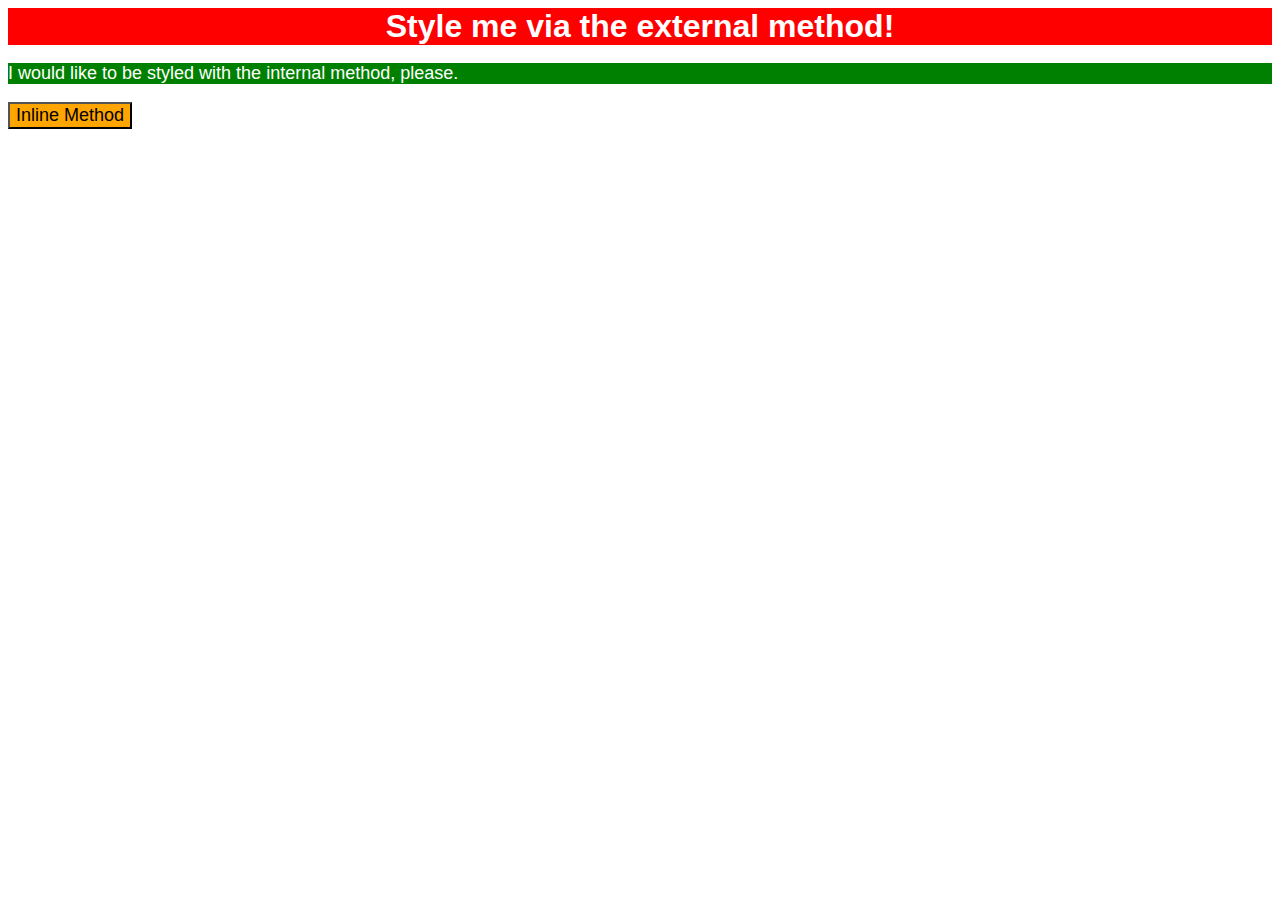
<file: foundations/01-css-methods/index.html>
<!DOCTYPE html>
<html lang="en">
  <head>
    <meta charset="UTF-8">
    <meta http-equiv="X-UA-Compatible" content="IE=edge">
    <meta name="viewport" content="width=device-width, initial-scale=1.0">
    <title>Methods for Adding CSS</title>
    <link rel="stylesheet" href="./styles.css">
<style> p {
    background-color:green;
    color: white;
    font-size: 18px;
}
</style>
  </head>
  <body>
    <div>Style me via the external method!</div>
    <p>I would like to be styled with the internal method, please.</p>
    <button style="background-color: orange; font-size: 18px;">Inline Method</button>
  </body>
</html>
</file>
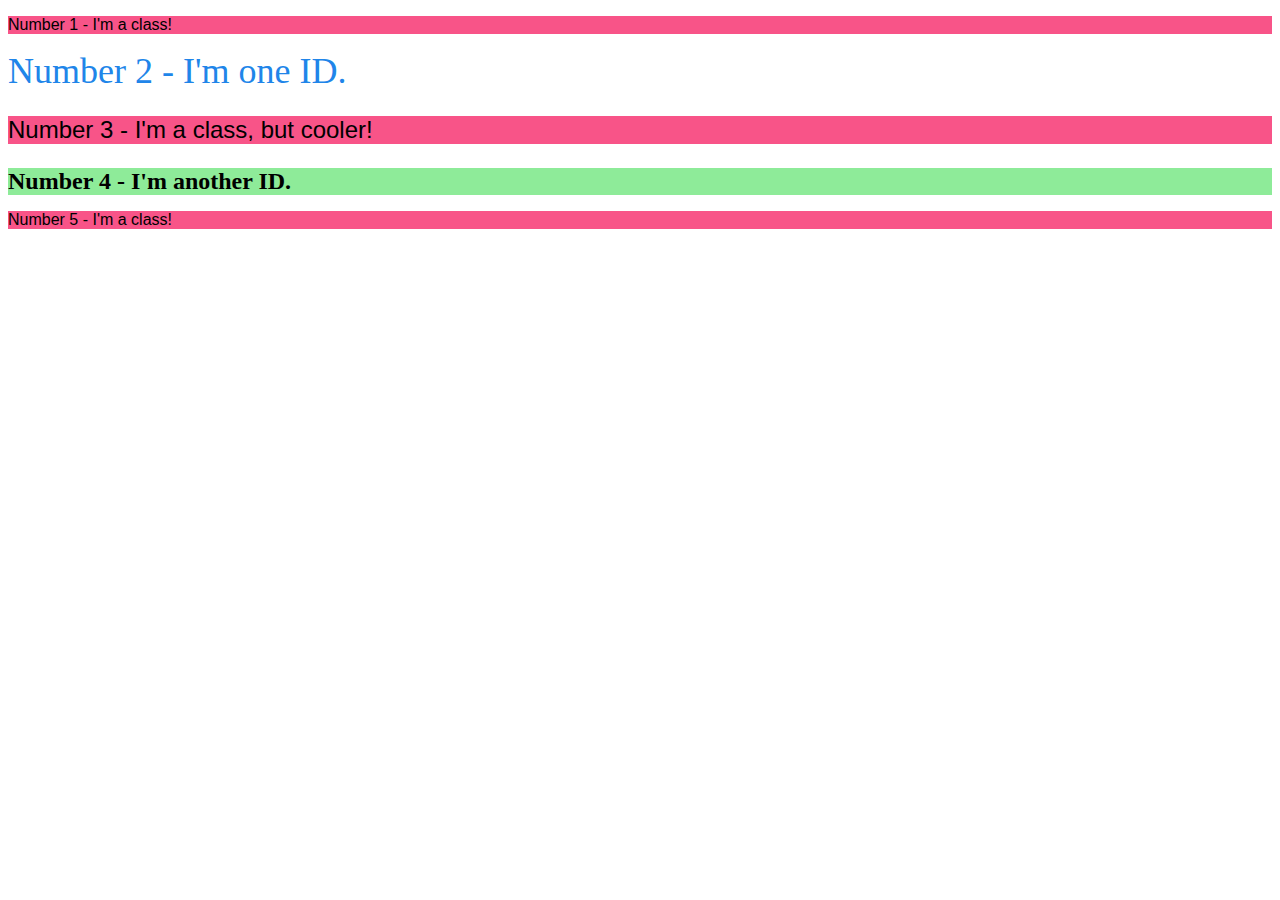
<file: foundations/02-class-id-selectors/index.html>
<!DOCTYPE html>
<html lang="en">
  <head>
    <meta charset="UTF-8">
    <meta http-equiv="X-UA-Compatible" content="IE=edge">
    <meta name="viewport" content="width=device-width, initial-scale=1.0">
    <title>Class and ID Selectors</title>
    <link rel="stylesheet" href="style.css">
  </head>
  <body>
    <p class="odd">Number 1 - I'm a class!</p>
    <div id='second'>Number 2 - I'm one ID.</div>
    <p class='odd cooler'>Number 3 - I'm a class, but cooler!</p>
    <div id="fourth">Number 4 - I'm another ID.</div>
    <p class='odd'>Number 5 - I'm a class!</p>
  </body>
</html>
</file>
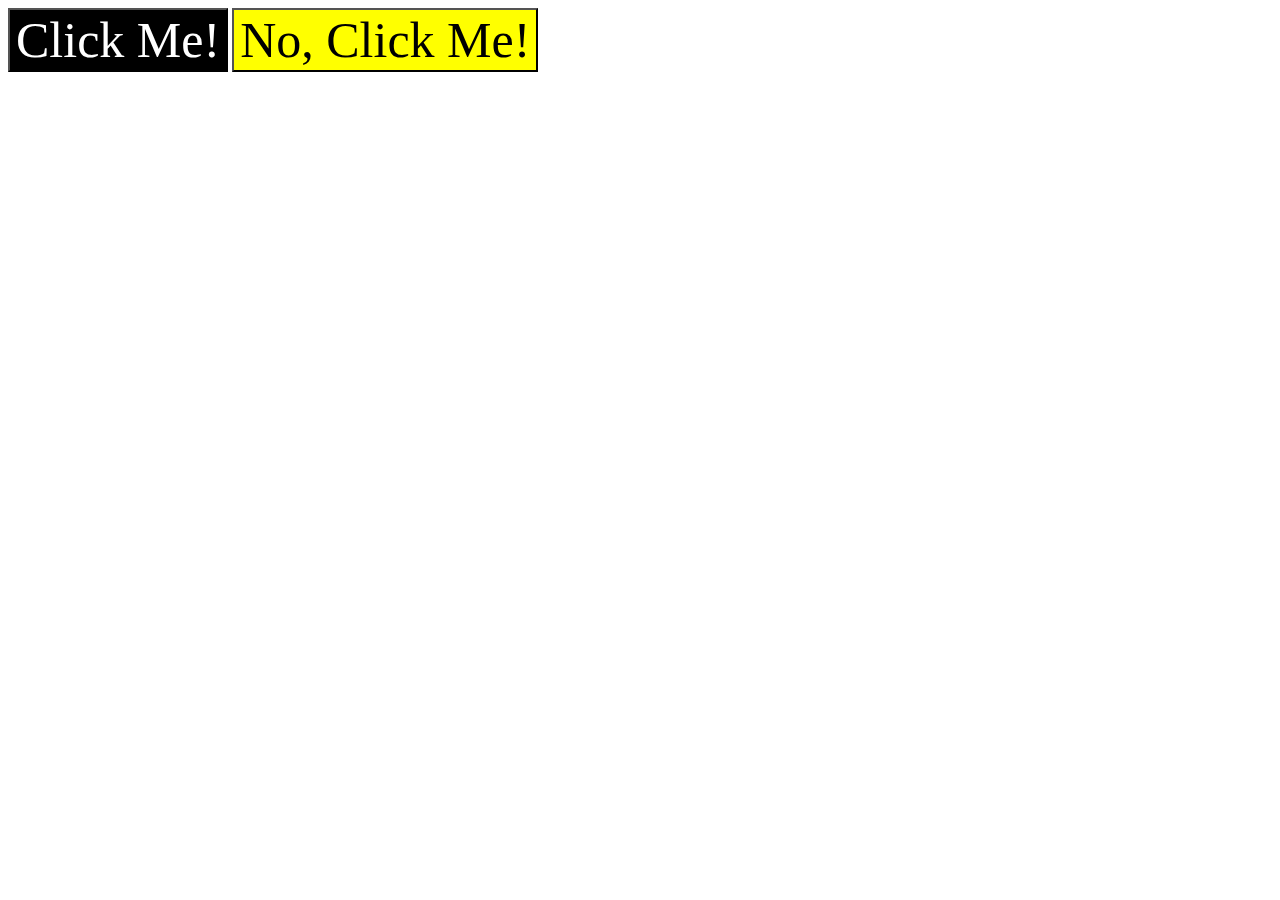
<file: foundations/03-grouping-selectors/index.html>
<!DOCTYPE html>
<html lang="en">
  <head>
    <meta charset="UTF-8">
    <meta http-equiv="X-UA-Compatible" content="IE=edge">
    <meta name="viewport" content="width=device-width, initial-scale=1.0">
    <title>Grouping Selectors</title>
    <link rel="stylesheet" href="style.css">
  </head>
  <body>
    <button class='class1'>Click Me!</button>
    <button class='class2'>No, Click Me!</button>
  </body>
</html>
</file>
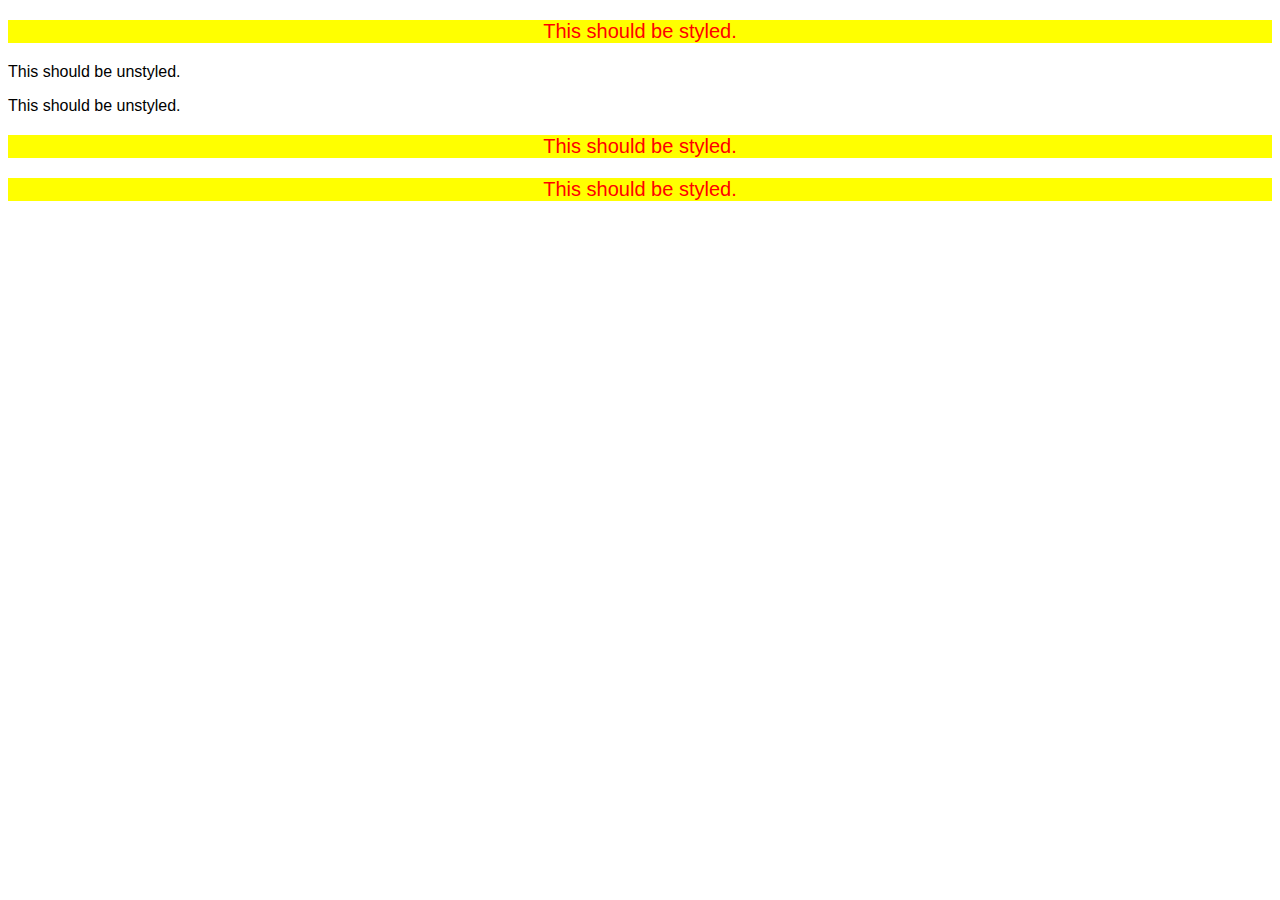
<file: foundations/05-descendant-combinator/index.html>
<!DOCTYPE html>
<html lang="en">
  <head>
    <meta charset="UTF-8">
    <meta http-equiv="X-UA-Compatible" content="IE=edge">
    <meta name="viewport" content="width=device-width, initial-scale=1.0">
    <title>Descendant Combinator</title>
    <link rel="stylesheet" href="style.css">
  </head>
  <body>
    <div class="container">
      <p class="text">This should be styled.</p>
    </div>
    <p class="text">This should be unstyled.</p>
    <p class="text">This should be unstyled.</p>
    <div class="container">
      <p class="text">This should be styled.</p>
      <p class="text">This should be styled.</p>
    </div>
  </body>
</html>
</file>
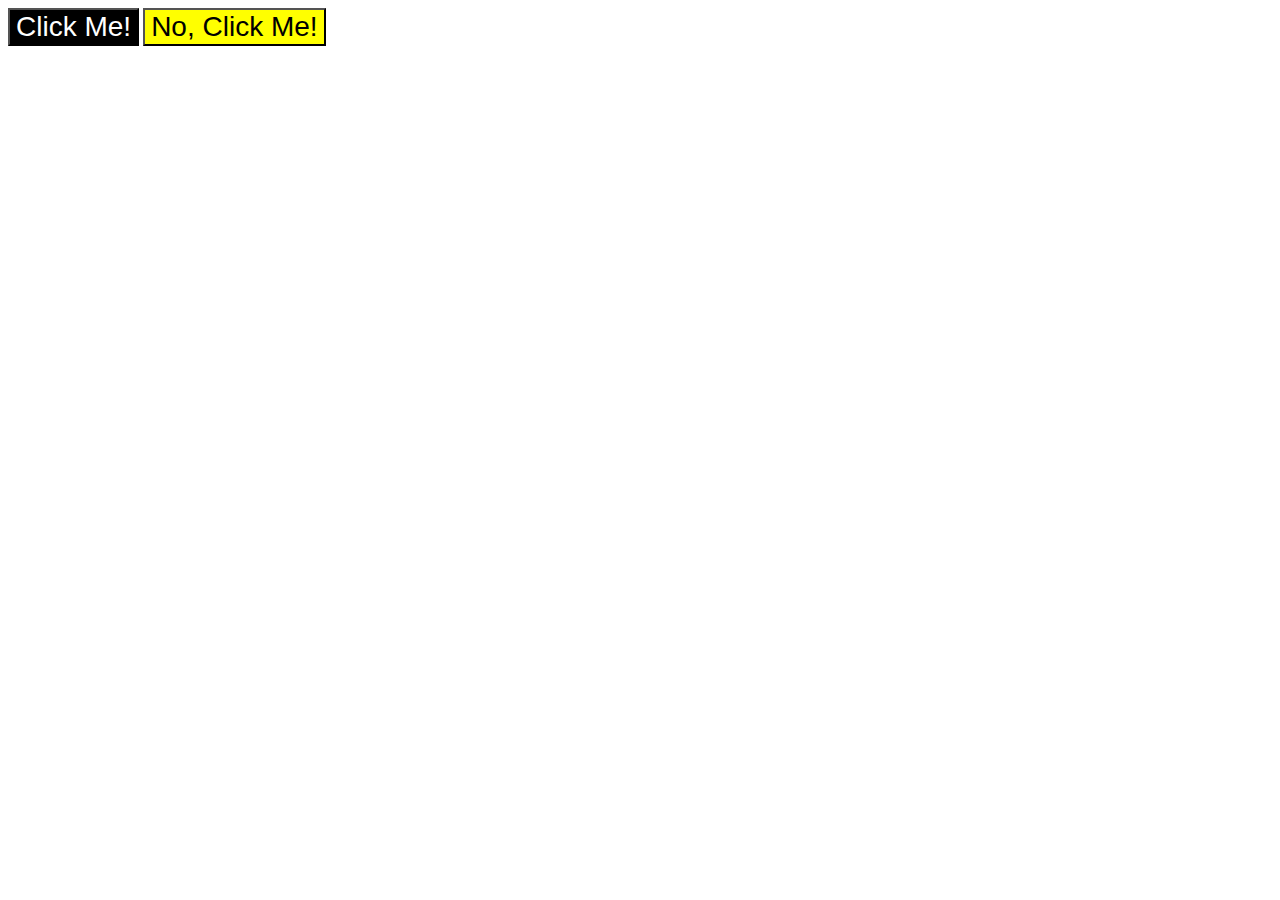
<file: foundations/03-grouping-selectors/solution/solution.html>
<!DOCTYPE html>
  <html lang="en">
  <head>
    <meta charset="UTF-8">
    <meta http-equiv="X-UA-Compatible" content="IE=edge">
    <meta name="viewport" content="width=device-width, initial-scale=1.0">
    <title>Grouping Selectors</title>
    <link rel="stylesheet" href="solution.css">
  </head>
  <body>
    <button class="inverted">Click Me!</button>
    <button class="fancy">No, Click Me!</button>
  </body>
</html>
</file>
<file: foundations/01-css-methods/styles.css>
* {
    font-family: sans-serif;
}

div {
    background-color: red;
    color: white;
    font-size: 32px;
    text-align: center;
    font-weight: bold;
}
</file>
<file: foundations/02-class-id-selectors/style.css>
.odd {
    background-color:#f85488;
    font-family: Verdana, DejaVuSans, sans-serif;
}


#second {
    color:#2085e9;
    font-size: 36px;
}


.cooler {
    font-size: 24px;
}

#fourth {
    background-color:#8eeb99;
    font-size: 24px;
    font-weight: bold;
}
</file>
<file: foundations/03-grouping-selectors/style.css>
.class1 {
    background-color: black;
    color:white;
}

.class2 {
    background-color: yellow;
}

.class1,.class2{
    font-family:'Times New Roman';
    font-size:50px;
}
</file>
<file: foundations/05-descendant-combinator/style.css>
* {
    font-family: sans-serif;
}
div .text {
    background-color: yellow;
    color: red;
    font-size: 20px;
    text-align: center;
}
</file>
<file: foundations/03-grouping-selectors/solution/solution.css>
.inverted,
.fancy {
  font-family: Helvetica, "Times New Roman", sans-serif;
  font-size: 28px;
}

.inverted {
  background-color: black;
  color: white;
}

.fancy {
  background-color: yellow;
}
</file>
